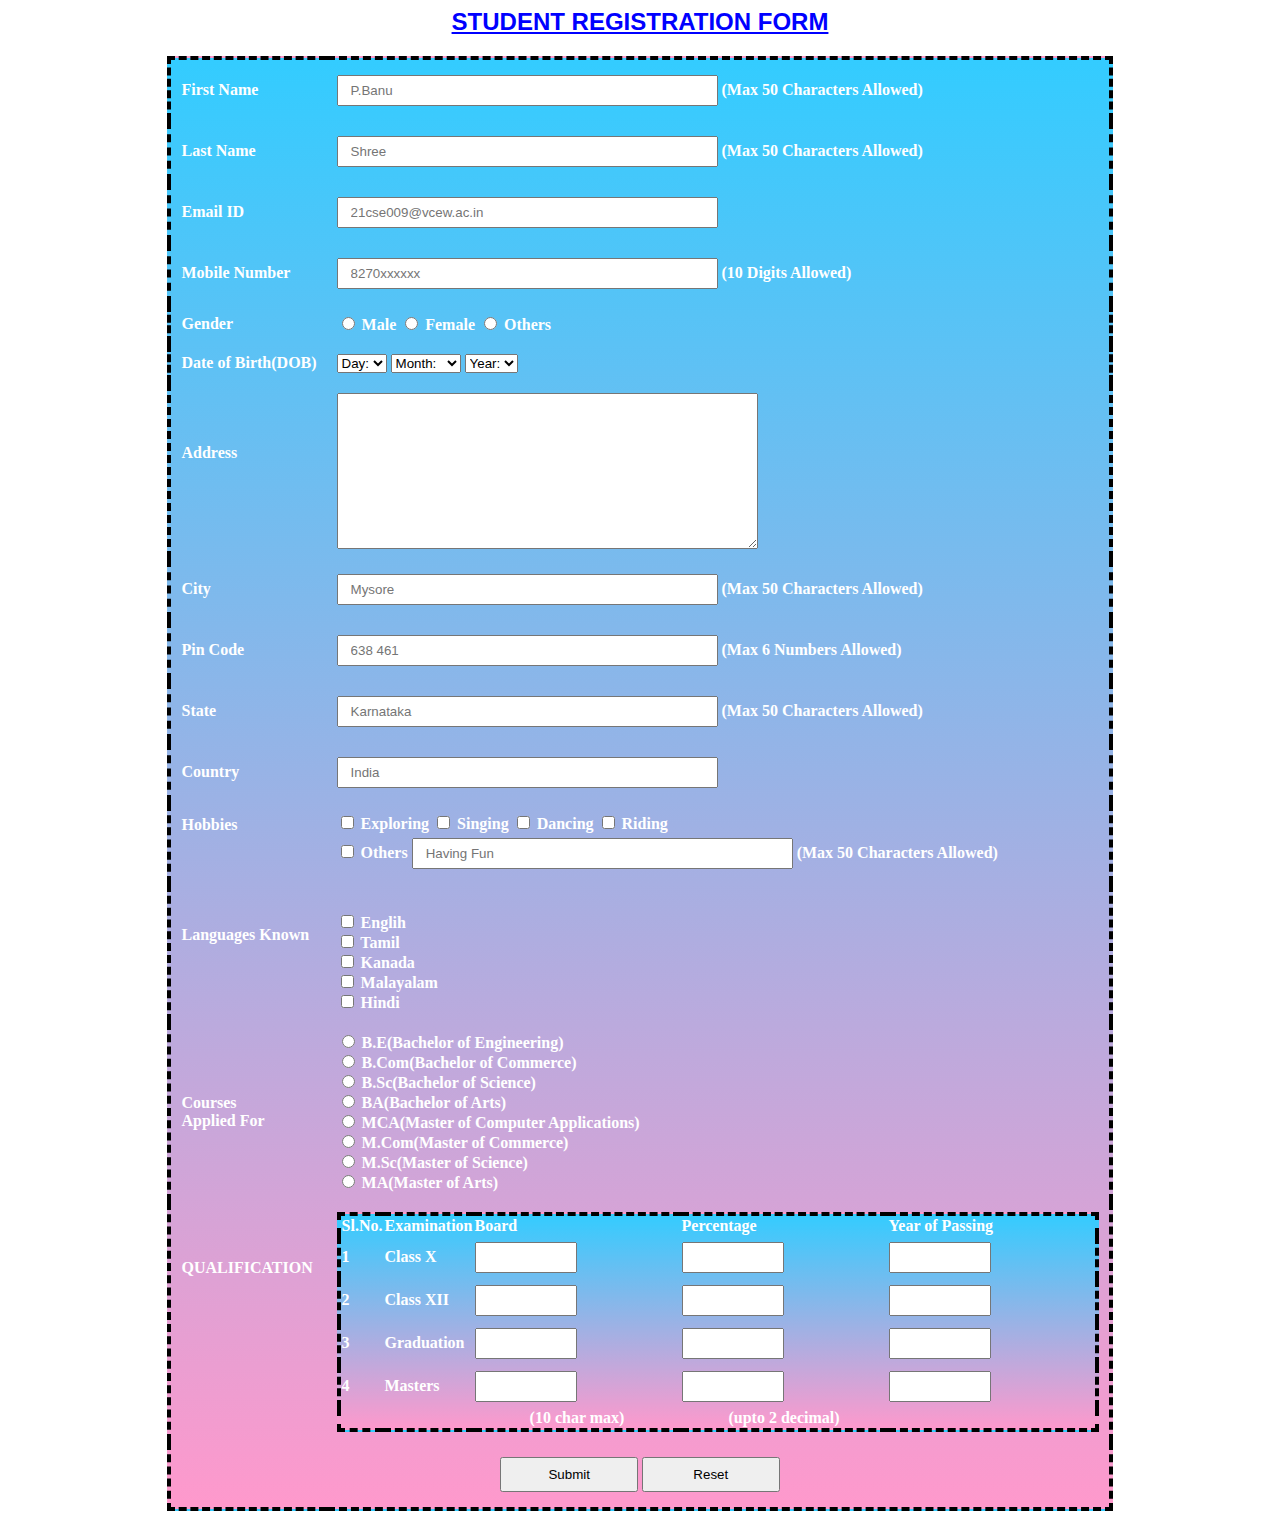
<file: stu_reg_form_2ndyr.html>
<html>
<head>
<title>STUDENT REGISTRATION FORM</title>
<style>
   
h2{
 font-family: Sans-serif; 
 font-size: 24px;     
 font-style: normal; 
 font-weight: bold; 
 color: blue;
 text-align: center; 
 text-decoration: underline
}
table{
 font-family: verdana; 
 color:white; 
 font-size: 16px; 
 font-style: normal;
 font-weight: bold;
 background: linear-gradient(to bottom, #33ccff 0%, #ff99cc 100%);  
 border-collapse: collapse; 
 border: 4px solid #000000;
 border-style: dashed;
  
}
table.inner{
 border: 10px
}
input[type=text], input[type=email], input[type=number]{
 width: 50%;
 padding: 6px 12px;
 margin: 5px 0;
 box-sizing: border-box;
}
input[type=submit], input[type=reset]{
 width: 15%;
 padding: 8px 12px;
 margin: 5px 0;
 box-sizing: border-box;
}
</style>
</head>
<body>
<h2>STUDENT REGISTRATION FORM</h3>
<table align="center" cellpadding = "10">
<!--------------------- First Name ------------------------------------------>
<tr>
<td>First Name</td>
<td><input type="text" name="FirstName" maxlength="50" placeholder="P.Banu" />
(Max 50 Characters Allowed)
</td>
</tr>
<!------------------------ Last Name --------------------------------------->
<tr>
<td>Last Name</td>
<td><input type="text" name="LastName" maxlength="50" placeholder="Shree"/>
(Max 50 Characters Allowed)
</td>
</tr>
<!-------------------------- Email ID ------------------------------------->
<tr>
<td>Email ID</td>
<td><input type="email" name="EmailID" maxlength="100" placeholder="21cse009@vcew.ac.in"/></td>
</tr>
<!-------------------------- Mobile Number ------------------------------------->
<tr>
<td>Mobile Number</td>
<td>
<input type="text" name="MobileNumber" maxlength="10" placeholder="8270xxxxxx"/>
(10 Digits Allowed)
</td>
</tr>
<!---------------------- Gender ------------------------------------->
<tr>
<td>Gender</td>
<td>
<input type="radio" name="Gender" value="Male" />
Male
<input type="radio" name="Gender" value="Female" />
Female
<input type="radio" name="Gender" value="Others" />
Others
</td>
</tr>
<!--------------------------Date Of Birth----------------------------------->
<tr>
<td>Date of Birth(DOB)</td>
<td>
<select name="BirthDay" id="Birthday_Day">
<option value="-1">Day:</option>
<option value="1">1</option>
<option value="2">2</option>
<option value="3">3</option>
<option value="4">4</option>
<option value="5">5</option>
<option value="6">6</option>
<option value="7">7</option>
<option value="8">8</option>
<option value="9">9</option>
<option value="10">10</option>
<option value="11">11</option>
<option value="12">12</option>
<option value="13">13</option>
<option value="14">14</option>
<option value="15">15</option>
<option value="16">16</option>
<option value="17">17</option>
<option value="18">18</option>
<option value="19">19</option>
<option value="20">20</option>
<option value="21">21</option>
<option value="22">22</option>
<option value="23">23</option>
<option value="24">24</option>
<option value="25">25</option>
<option value="26">26</option>
<option value="27">27</option>
<option value="28">28</option>
<option value="29">29</option>
<option value="30">30</option>
<option value="31">31</option>
</select>
<select name="BirthdayMonth" id="Birthday_Month">
<option value="-1">Month:</option>
<option value="January">Jan(1)</option>
<option value="February">Feb(2)</option>
<option value="March">Mar(3)</option>
<option value="April">Apr(4)</option>
<option value="May">May(5)</option>
<option value="June">Jun(6)</option>
<option value="July">Jul(7)</option>
<option value="August">Aug(8)</option>
<option value="September">Sep(9)</option>
<option value="October">Oct(10)</option>
<option value="November">Nov(11)</option>
<option value="December">Dec(12)</option>
</select>
<select name="BirthdayYear" id="Birthday_Year">
<option value="-1">Year:</option>
<option value="2019">2019</option>
<option value="2018">2018</option>
<option value="2017">2017</option>
<option value="2016">2016</option>
<option value="2015">2015</option>
<option value="2014">2014</option>
<option value="2013">2013</option>
<option value="2012">2012</option>
<option value="2011">2011</option>
<option value="2010">2010</option>
<option value="2009">2009</option>
<option value="2008">2008</option>
<option value="2007">2007</option>
<option value="2006">2006</option>
<option value="2005">2005</option>
<option value="2004">2004</option>
<option value="2003">2003</option>
<option value="2002">2002</option>
<option value="2001">2001</option>
<option value="2000">2000</option>
<option value="1999">1999</option>
<option value="1998">1998</option>
<option value="1997">1997</option>
<option value="1996">1996</option>
<option value="1995">1995</option>
<option value="1994">1994</option>
<option value="1993">1993</option>
<option value="1992">1992</option>
<option value="1991">1991</option>
<option value="1990">1990</option>
<option value="1989">1989</option>
<option value="1988">1988</option>
<option value="1987">1987</option>
<option value="1986">1986</option>
<option value="1985">1985</option>
<option value="1984">1984</option>
<option value="1983">1983</option>
<option value="1982">1982</option>
<option value="1981">1981</option>
<option value="1980">1980</option>
</select>
</td>
</tr>
<!------------------------- Address ---------------------------------->
<tr>
<td>Address<br /><br /><br /></td>
<td><textarea name="Address" rows="10" cols="50"></textarea></td>
</tr>
<!-------------------------- City ------------------------------------->
<tr>
<td>City</td>
<td><input type="text" name="City" maxlength="50" placeholder="Mysore"/>
(Max 50 Characters Allowed)
</td>
</tr>
<!----- -------------------- Pin Code-------------------------------------->
<tr>
<td>Pin Code</td>
<td><input type="Number" name="PinCode" maxlength="6" placeholder="638 461"/>
(Max 6 Numbers Allowed)
</td>
</tr>
<!---------------------------- State ----------------------------------->
<tr>
<td>State</td>
<td><input type="text" name="State" maxlength="50" placeholder="Karnataka"/>
(Max 50 Characters Allowed)
</td>
</tr>
<!------------------------------ Country --------------------------------->
<tr>
<td>Country</td>
<td><input type="text" name="Country" placeholder="India" /></td>
</tr>
<!------------------------- Hobbies -------------------------------------->
<tr>
<td>Hobbies <br /><br /><br /></td>
<td>
<input type="checkbox" name="HobbyExploring" value="Exploring" />
Exploring
<input type="checkbox" name="HobbySinging" value="Singing" />
Singing
<input type="checkbox" name="HobbyDancing" value="Dancing" />
Dancing
<input type="checkbox" name="HobbyRiding" value="Riding" />
Riding
<br />
<input type="checkbox" name="HobbyOther" value="Other">
Others
<input type="text" name="Other_Hobby" maxlength="50" placeholder="Having Fun" />
(Max 50 Characters Allowed)
</td>
</tr>
<!-----------------------Languages Known---------------------------------------->
<tr>
<td>Languages Known <br /><br /><br /></td>
<td>
<br/>
<input type="checkbox" name="English" value="English" />
Englih<br>
<input type="checkbox" name="Tamil" value="Tamil" />
Tamil<br/>
<input type="checkbox" name="Kanada" value="Kanada" />
Kanada<br/>
<input type="checkbox" name="Malayalam" value="Malayalam" />
Malayalam<br/>
<input type="checkbox" name="Hindi" value="Hindi">
Hindi
</td>
</tr>
<!---------------------------- Courses ----------------------------------->
<tr>
<td>Courses<br />Applied For</td>
<td>
<input type="radio" name="CourseB.E" value="B.E">
B.E(Bachelor of Engineering)<br>
<input type="radio" name="CourseBCom" value="B.Com">
B.Com(Bachelor of Commerce)<br>
<input type="radio" name="CourseBSc" value="B.Sc">
B.Sc(Bachelor of Science)<br>
<input type="radio" name="CourseBA" value="B.A">
BA(Bachelor of Arts)<br>
<input type="radio" name="CourseMCA" value="BCA">
MCA(Master of Computer Applications)<br>
<input type="radio" name="CourseMCom" value="B.Com">
M.Com(Master of Commerce)<br>
<input type="radio" name="CourseMSc" value="B.Sc">
M.Sc(Master of Science)<br>
<input type="radio" name="CourseMA" value="B.A">
MA(Master of Arts)<br>
</td>
</tr>

<!-------------------------------Qualification ------------------------------------>
<tr>
<td>QUALIFICATION <br/><br/><br/><br/><br/></br><br/></td>

<td>
<table>

<tr>
<td align="table.inner"><b>Sl.No.</b></td>
<td align="table.inner"><b>Examination</b></td>
<td align="table.inner"><b>Board</b></td>
<td align="table.inner"><b>Percentage</b></td>
<td align="table.inner"><b>Year of Passing</b></td>
</tr>
 
<tr>
<td>1</td>
<td>Class X</td>
<td><input type="text" name="ClassX_Board" maxlength="20" /></td>
<td><input type="text" name="ClassX_Percentage" maxlength="20" /></td>
<td><input type="text" name="ClassX_YrOfPassing" maxlength="20" /></td>
</tr>
 
<tr>
<td>2</td>
<td>Class XII</td>
<td><input type="text" name="ClassXII_Board" maxlength="20" /></td>
<td><input type="text" name="ClassXII_Percentage" maxlength="20" /></td>
<td><input type="text" name="ClassXII_YrOfPassing" maxlength="20" /></td>
</tr>
 
<tr>
<td>3</td>
<td>Graduation</td>
<td><input type="text" name="Graduation_Board" maxlength="30" /></td>
<td><input type="text" name="Graduation_Percentage" maxlength="30" /></td>
<td><input type="text" name="Graduation_YrOfPassing" maxlength="30" /></td>
</tr>
 
<tr>
<td>4</td>
<td>Masters</td>
<td><input type="text" name="Masters_Board" maxlength="30" /></td>
<td><input type="text" name="Masters_Percentage" maxlength="30" /></td>
<td><input type="text" name="Masters_YrOfPassing" maxlength="30" /></td>
</tr>
 
<tr>
<td></td>
<td></td>
<td align="center">(10 char max)</td>
<td align="center">(upto 2 decimal)</td>
</tr>
</table>
 
</td>
</tr>

<!----------------------- Submit and Reset ------------------------------->
<tr>
<td colspan="2" align="center">
<input type="submit" value="Submit">
<input type="reset" value="Reset">
</td>
</tr>
</table>
</form>



</body>
</html>
</file>
